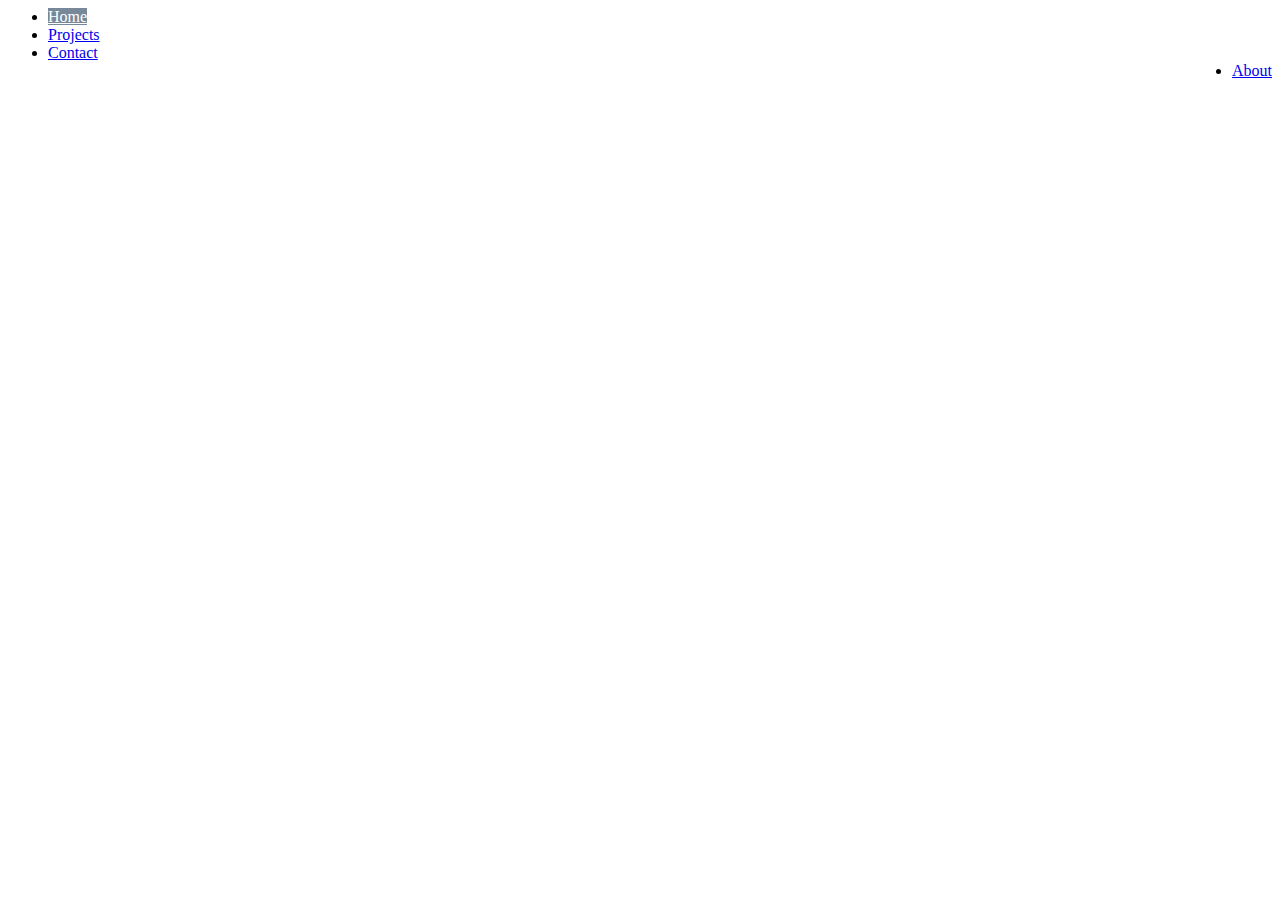
<file: Index.html>
<html>
<head>
<title>Coderxarons Portofolio</title>
<link rel="stylesheet" href="styles/style.css">
</head>
<body>
    <ul>
        <li><a href="/Index.html" class="active" aria-label="Main Page">Home</a></li>
        <li><a href="/Projekts.html" aria-label="Projects section">Projects</a></li>
        <li><a href="#Contact" aria-label="Contact section">Contact</a></li>
        <li style="float:right"><a href="#Footer" aria-label="About section">About</a></li>
    </ul>
</body>
</html>
</file>
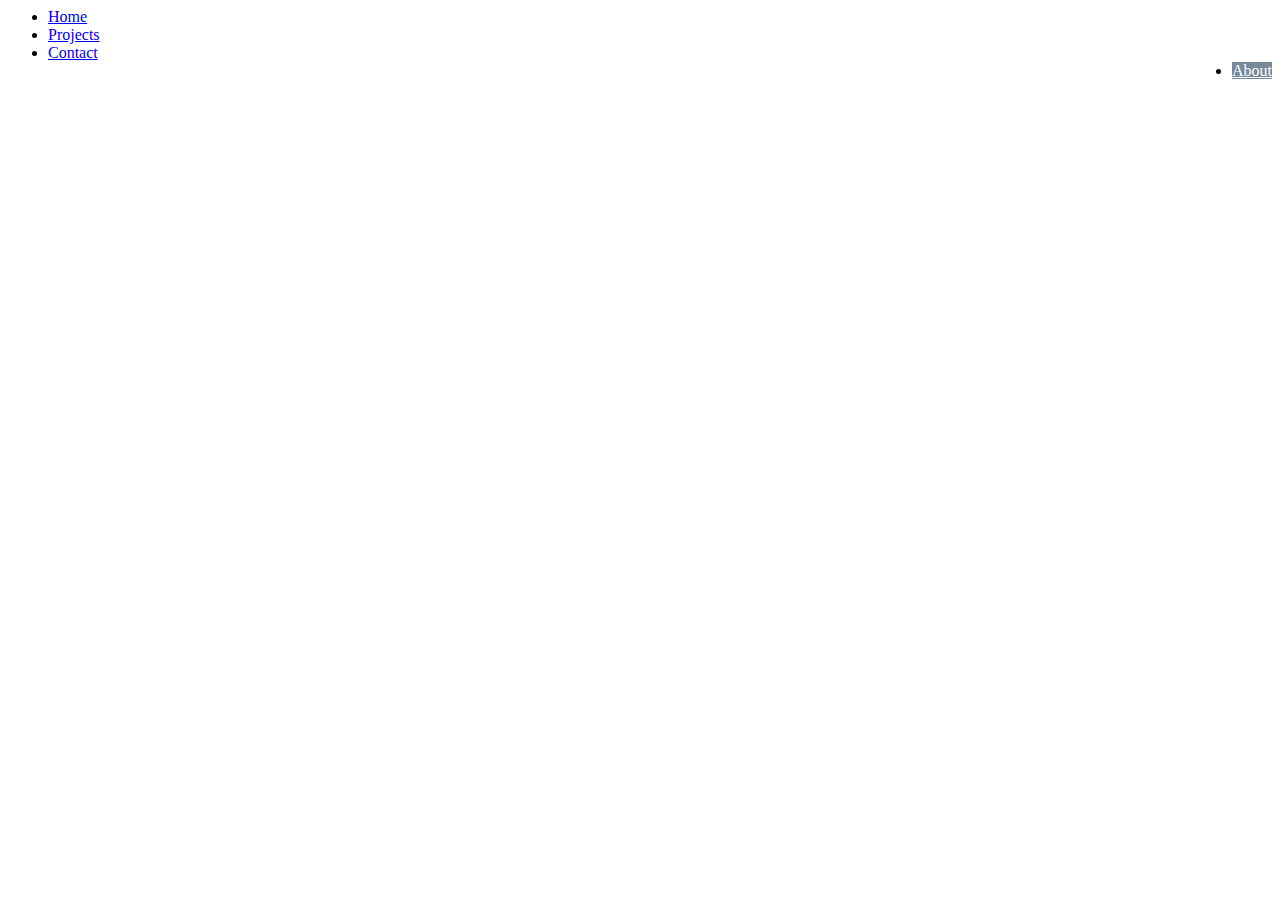
<file: About.html>
<html>
<head>
<title>Coderxaron About me</title>
<link rel="stylesheet" href="styles/style.css">
</head>
<body>
    <ul>
        <li><a href="/Index.html" aria-label="Main Page">Home</a></li>
        <li><a href="/Projekts.html" aria-label="Projects section">Projects</a></li>
        <li><a href="#Contact" aria-label="Contact section">Contact</a></li>
        <li style="float:right"><a href="/About.html" class="active" aria-label="About section">About</a></li>
    </ul>
</body>
</html>
</file>
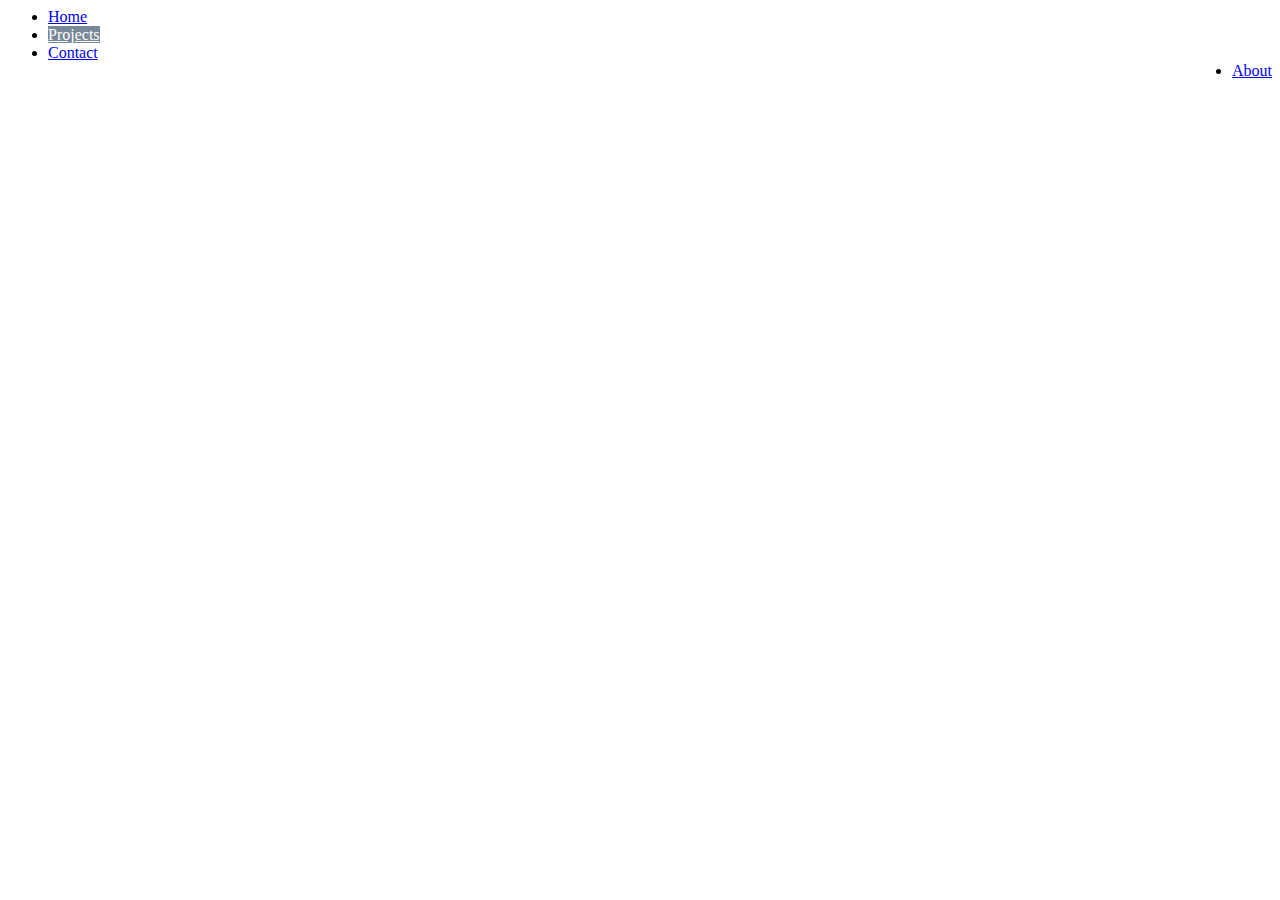
<file: Projekts.html>
<html>
<head>
<title>Coderxarons Projects</title>
<link rel="stylesheet" href="styles/style.css">
</head>
<body>
    <ul>
        <li><a href="/Index.html" aria-label="Main Page">Home</a></li>
        <li><a href="/Projekts.html" class="active" aria-label="Projects section">Projects</a></li>
        <li><a href="#Contact" aria-label="Contact section">Contact</a></li>
        <li style="float:right"><a href="#Footer" aria-label="About section">About</a></li>
    </ul>
</body>
</html>
</file>
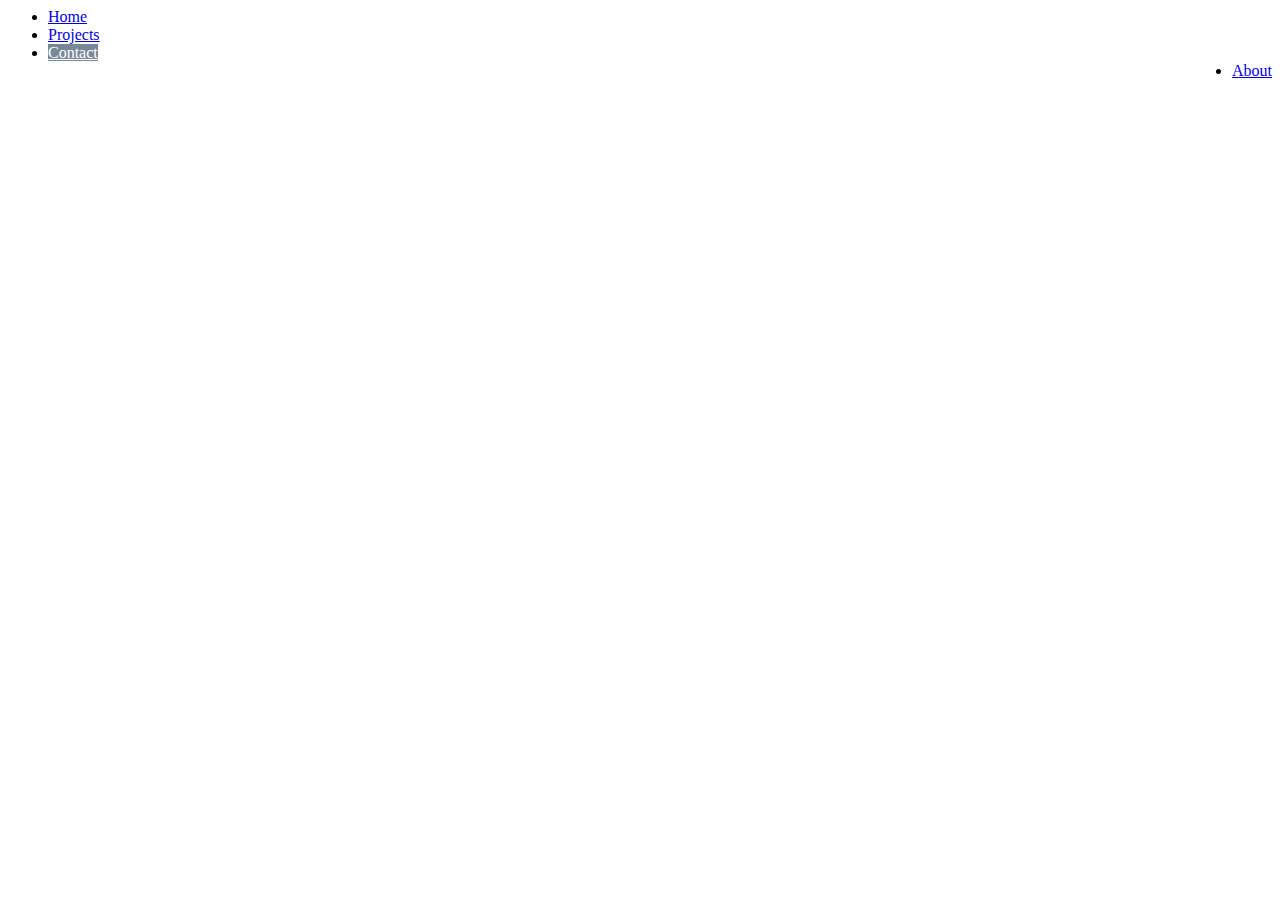
<file: Socials.html>
<html>
<head>
<title>Coderxaron Socials</title>
<link rel="stylesheet" href="styles/style.css">
</head>
<body>
    <ul>
        <li><a href="/Index.html" aria-label="Main Page">Home</a></li>
        <li><a href="/Projekts.html" aria-label="Projects section">Projects</a></li>
        <li><a href="/Socials.html" class="active" aria-label="Contact section">Contact</a></li>
        <li style="float:right"><a href="/About.html" aria-label="About section">About</a></li>
    </ul>
</body>
</html>
</file>
<file: styles/style.css>
.div {
    max-width: fit-content;
    margin-left: auto;
    margin-right: auto;
    background-color: lightslategrey;
    color: whitesmoke;
    top: 0;
    width: 10cm;
    border-color: black;
    border: solid;
    border-radius: 0.3cm;
}

a {
    text-align: center;
}

h1 {
    text-align: center;
    background-color: blue;
    color: white;
    text-decoration: underline;
    font-family: Impact, Haettenschweiler, 'Arial Narrow Bold', sans-serif;
}

h3 {
    text-align: center;
    color: whitesmoke;
}

h2 {
    text-align: center;
    color: white;
}

.active {
    background-color: lightslategray;
    color: white;
}
</file>
